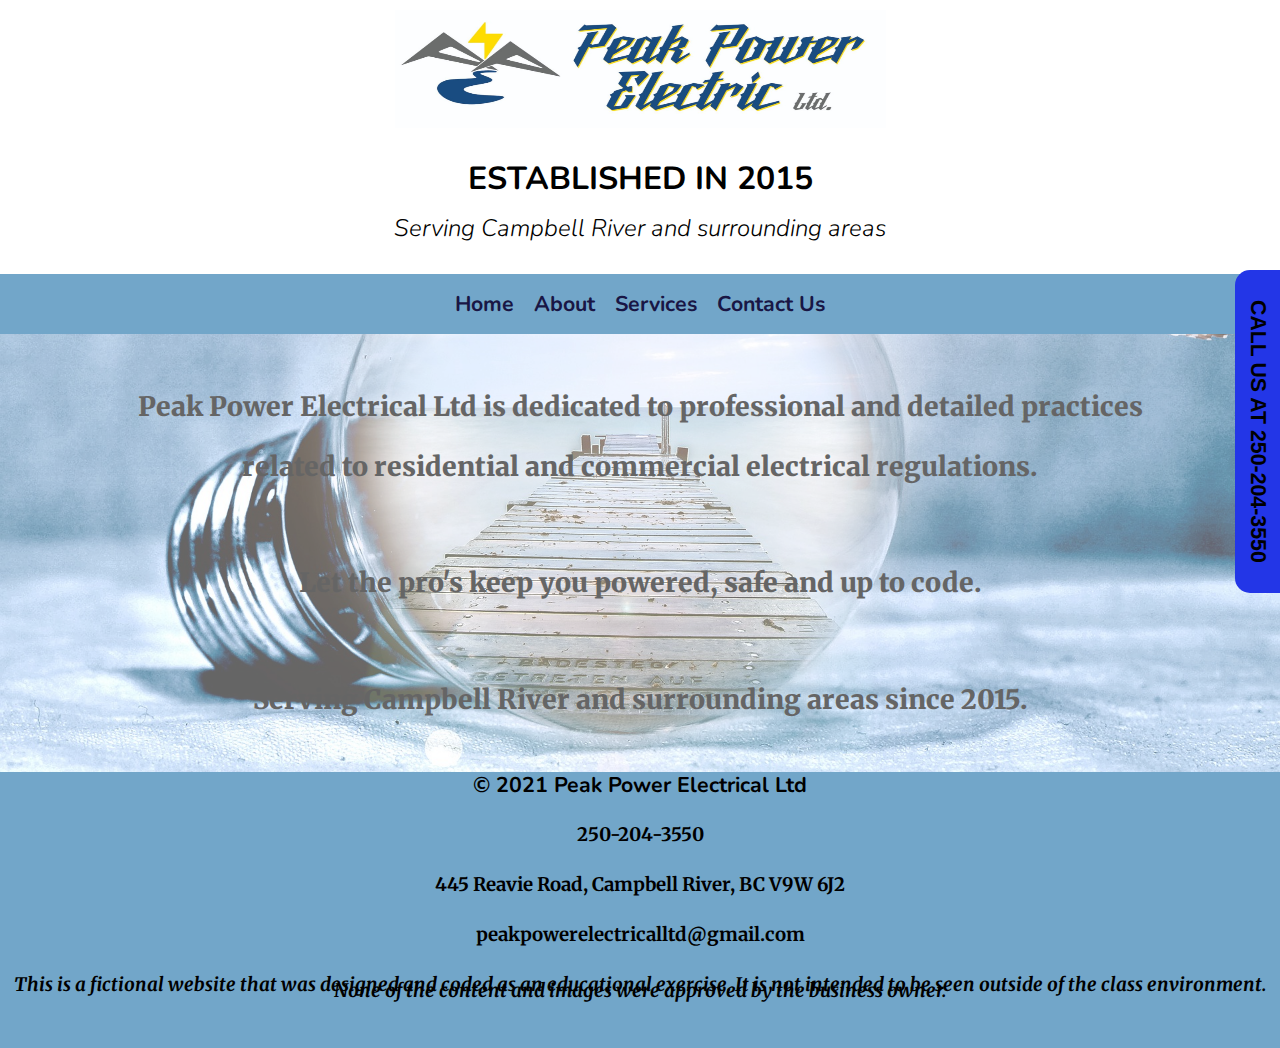
<file: index.html>
<!DOCTYPE html>
<html lang="en">
   
<head>
    <title>Home</title>
    <meta charset="utf-8">

  <link rel="icon" href="images/favicon.ico" type="image/x-icon"><!--logo used for favicon for page tab-->
    <link rel="stylesheet" href="style.css"><!--stylesheet link-->
    <link rel="preconnect" href="https://fonts.googleapis.com">
    <link rel="preconnect" href="https://fonts.gstatic.com" crossorigin>
    <link href="https://fonts.googleapis.com/css2?family=Nunito:ital,wght@0,400;0,600;1,400&display=swap" rel="stylesheet"><!--used google fonts in style.css as well-->
     
    <link rel="preconnect" href="https://fonts.googleapis.com">
    <link rel="preconnect" href="https://fonts.gstatic.com" crossorigin>
    <link href="https://fonts.googleapis.com/css2?family=Merriweather:wght@700&display=swap" rel="stylesheet"><!--second google font link-->
    
    <meta name=”viewport” content=”width=device-width, initial-scale=1”><!--scaling viewport. Some also in CSS-->
</head>

<body id="services"><!--body id used for page styling as to not effect other pages-->
    <div id="img">
    <section class="header">
        <header>
            <img src="images/peakpowerlogowname.jpg" height="118" width="491" alt="Peak Power Electrical Logo"><!--image used across all pages for header-->
            <h1>ESTABLISHED IN 2015</h1>
            <h2><i>Serving Campbell River and surrounding areas</i></h2><!--sub-scripts to header-->
        </header>
</section>

<nav>
        <div class="wrapper"><!--Navigation wrapper for CSS styling used across all pages-->
        <ul>
            <li><a href="index.html">Home</a></li> 
            <li><a href="about.html">About</a></li>
            <li><a href="services.html">Services</a></li>
            <li><a href="contact.html">Contact Us</a></li>
           </ul>
        </div>
</nav>

<main>
    <div class="box"><!--Text box used for typography and styling-->
        &nbsp;<!--used to add extra space between paragraphs for breaking up paragraph sections while still keeping proper line spacing in others-->
    <p>Peak Power Electrical Ltd is dedicated to professional and detailed practices</p>
        <p>related to residential and commercial electrical regulations.</p> 
    &nbsp;
    <p>Let the pro's keep you powered, safe and up to code.</p> 
    &nbsp;
        <p>Serving Campbell River and surrounding areas since 2015.</p>
        &nbsp;<!--added space needed between this section and footer otherwise was way too snug-->
</div>
</main>

<footer>
    <div class="wrapper"><!--wrapper ussed for footer throughout all pages-->
        &copy; 2021 Peak Power Electrical Ltd 
        <h6>250-204-3550</h6>
        <h6>445 Reavie Road, Campbell River, BC V9W 6J2</h6>
        <h6>peakpowerelectricalltd@gmail.com</h6>
        <h6><i>This is a fictional website that was designed and coded as an educational exercise. It is not intended to be seen outside of the class environment. None of the content and images were approved by the business owner.</i></h6>
    </div> 
</footer>

<a href=tel:2502043550 class="call-btn"><!--Side banner that moves with page as an easy way for user to contact the business. Used across all pages-->
    Call us at <b>250-204-3550</b>
</a>
        </div>
    </body>
</html>
</file>
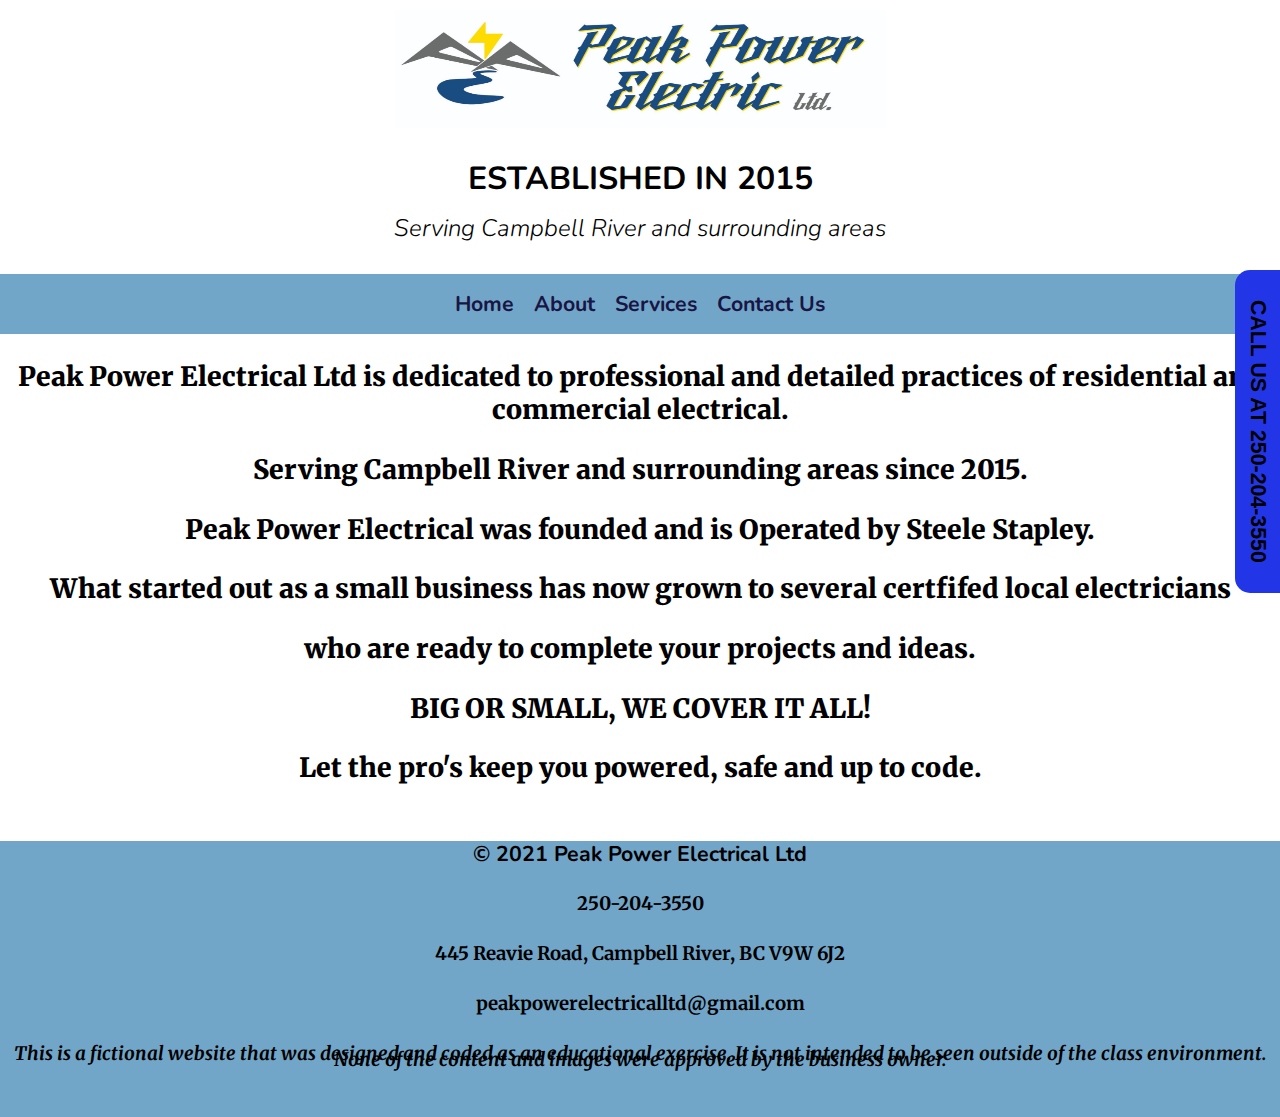
<file: about.html>
<!DOCTYPE html>
<html lang="en">   

<head>
    <title>About</title>
    <meta charset="utf-8">

    <link rel="icon" href="images/favicon.ico" type="image/x-icon">
    <link rel="stylesheet" href="style.css"><!--stylesheet link-->
    <link rel="preconnect" href="https://fonts.googleapis.com">
    <link rel="preconnect" href="https://fonts.gstatic.com" crossorigin>
    <link href="https://fonts.googleapis.com/css2?family=Nunito:ital,wght@0,400;0,600;1,400&display=swap" rel="stylesheet"><!--used google fonts in style.css as well-->
    
    
    <link rel="preconnect" href="https://fonts.googleapis.com">
    <link rel="preconnect" href="https://fonts.gstatic.com" crossorigin>
    <link href="https://fonts.googleapis.com/css2?family=Merriweather:wght@700&display=swap" rel="stylesheet"><!--FONT FOR HEADER-->

    <meta name=”viewport” content=”width=device-width, initial-scale=1”>
</head>

<body id="services"><!--body id used for page styling as to not effect other pages-->
    <div id="img">
    <section class="header">
        <header>
            <img src="images/peakpowerlogowname.jpg" height="118" width="491" alt="Peak Power Electrical Logo">
            <h1>ESTABLISHED IN 2015</h1>
            <h2><i>Serving Campbell River and surrounding areas</i></h2>
        </header>
</section>

<nav>
        <div class="wrapper">
        <ul>
            <li><a href="index.html">Home</a></li> 
            <li><a href="about.html">About</a></li>
            <li><a href="services.html">Services</a></li>
            <li><a href="contact.html">Contact Us</a></li>
           </ul>
        </div>
</nav>

<main>
    <div class="about-box">

        <p>Peak Power Electrical Ltd is dedicated to professional and detailed practices of residential and commercial electrical.</p>
        <p>Serving Campbell River and surrounding areas since 2015.</p>
        <p> Peak Power Electrical was founded and is Operated by Steele Stapley.</p>
        <p>What started out as a small business has now grown to several certfifed local electricians</p> 
        <p>who are ready to complete your projects and ideas.</p> 
        <p>BIG OR SMALL, WE COVER IT ALL!</p> 
        <p>Let the pro's keep you powered, safe and up to code.</p> 
        &nbsp;
        </div>
</main>

<footer>
    <div class="wrapper">
        &copy; 2021 Peak Power Electrical Ltd 
        <h6>250-204-3550</h6>
        <h6>445 Reavie Road, Campbell River, BC V9W 6J2</h6>
        <h6>peakpowerelectricalltd@gmail.com</h6>
        <h6><i>This is a fictional website that was designed and coded as an educational exercise. It is not intended to be seen outside of the class environment. None of the content and images were approved by the business owner.</i></h6>
    </div> 
</footer>

<a href=tel:2502043550 class="call-btn">
    Call us at <b>250-204-3550</b>
</a>
        </div>
    </body>
</html>
</file>
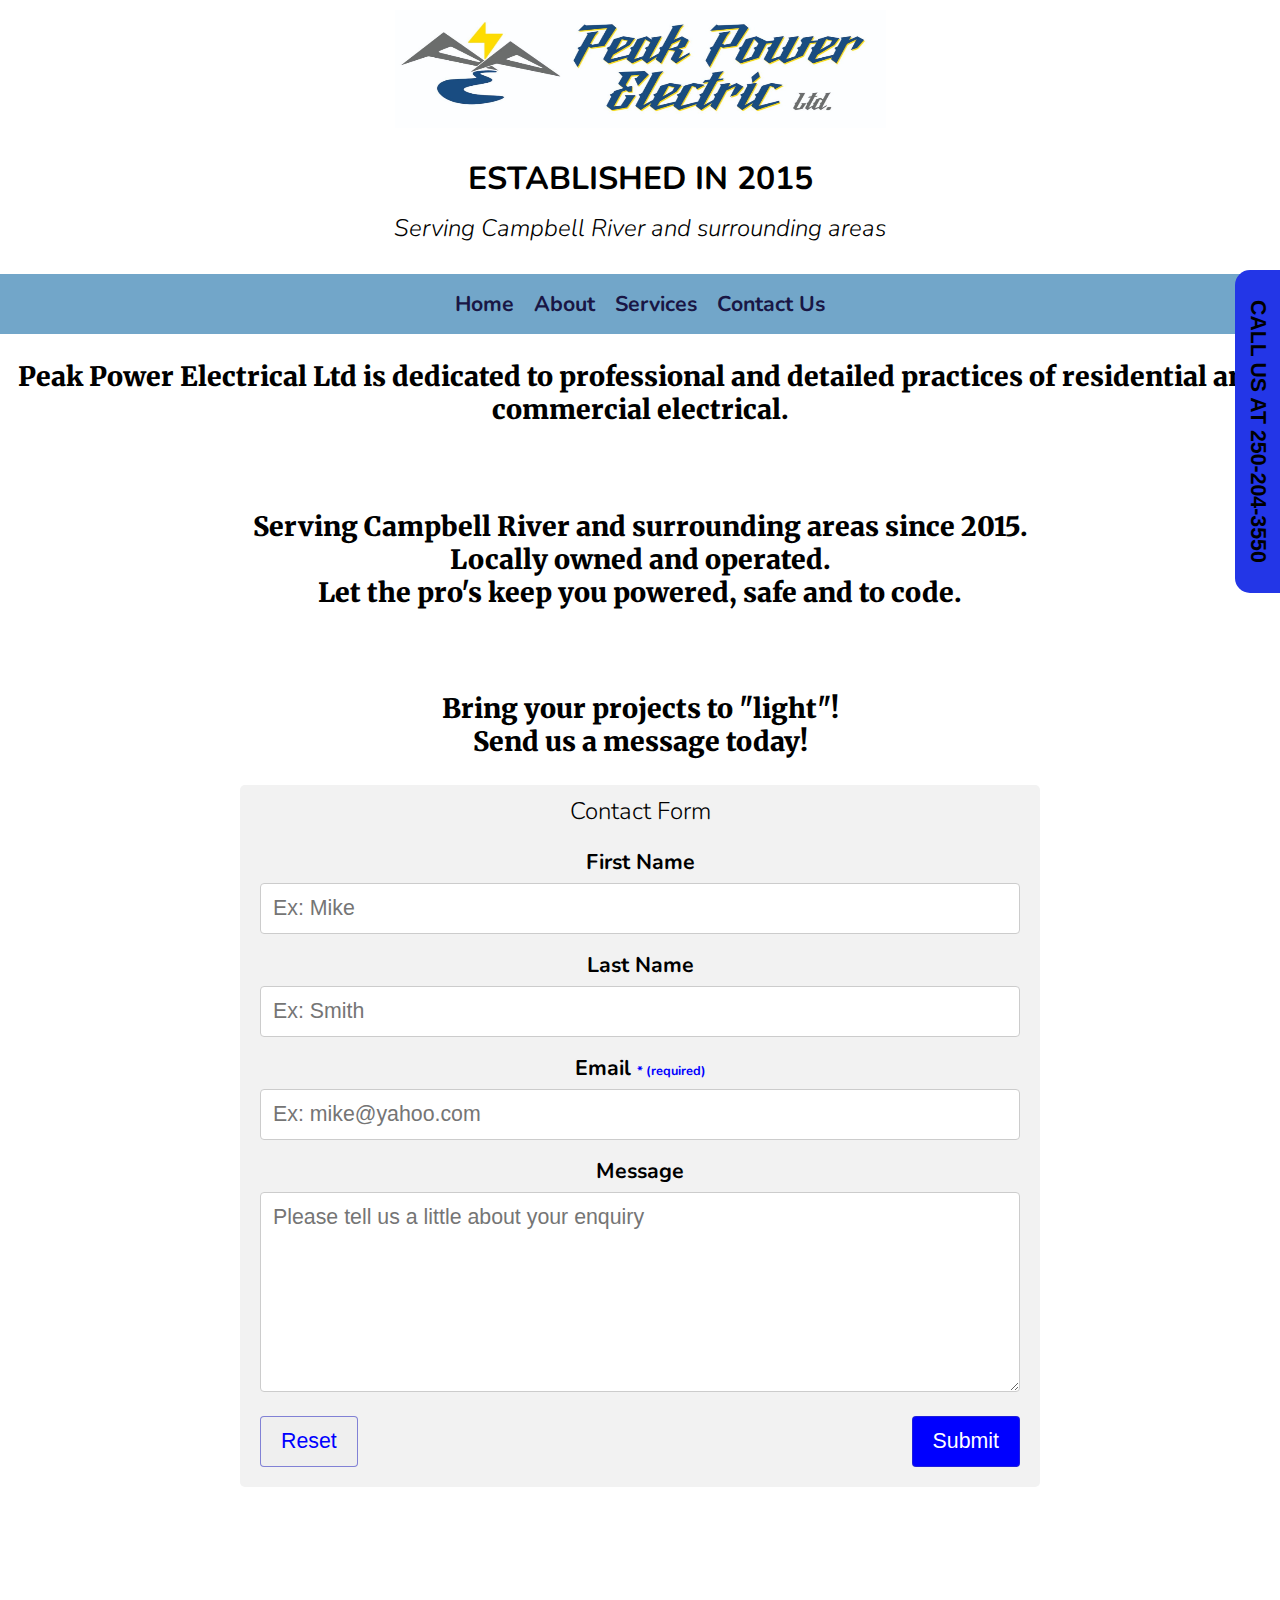
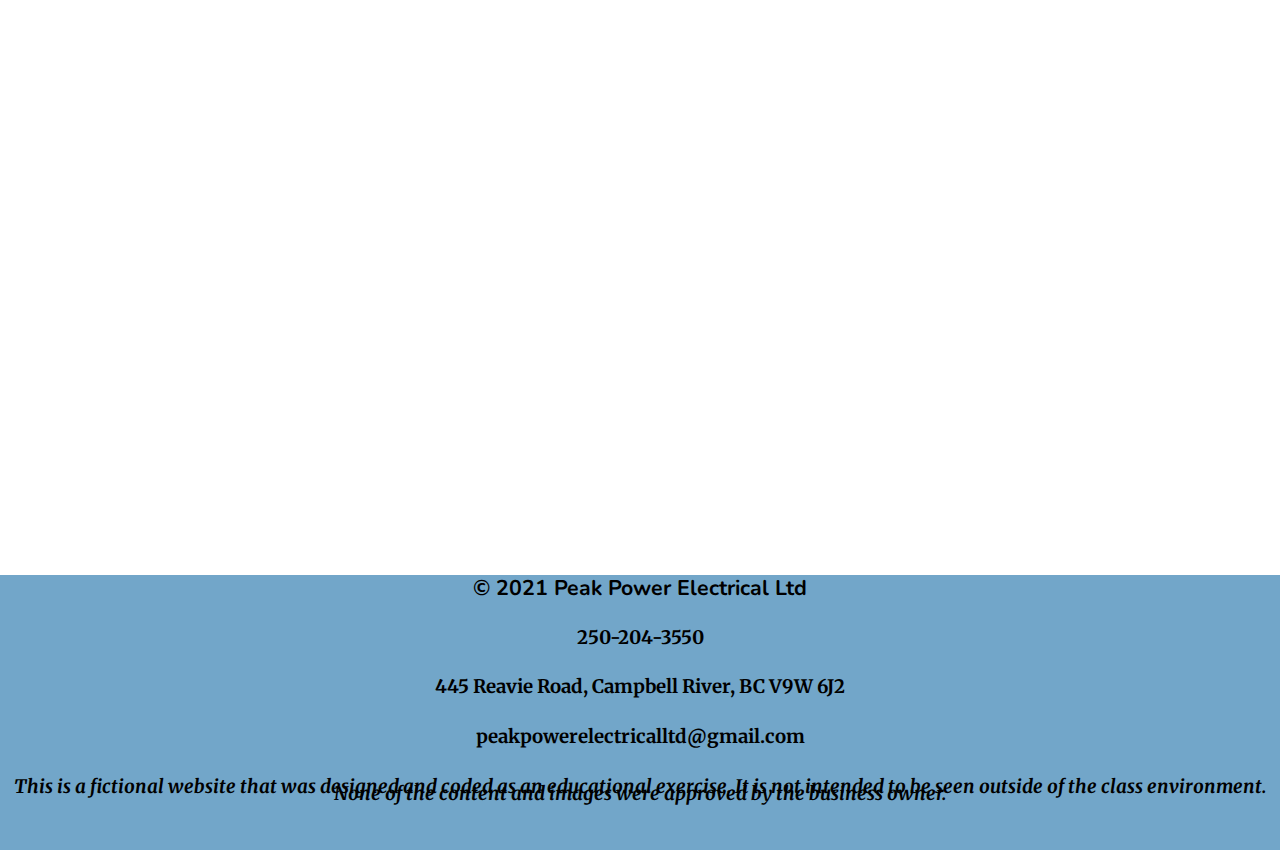
<file: contact.html>
<!DOCTYPE html>
<html lang="en">
    
<head>
    <title>Contact Us</title>
    <meta charset="utf-8">

    <link rel="icon" href="images/favicon.ico" type="image/x-icon">
    <link rel="stylesheet" href="style.css"><!--stylesheet link-->
    <link rel="preconnect" href="https://fonts.googleapis.com">
    <link rel="preconnect" href="https://fonts.gstatic.com" crossorigin>
    <link href="https://fonts.googleapis.com/css2?family=Nunito:ital,wght@0,400;0,600;1,400&display=swap" rel="stylesheet"><!--used google fonts in style.css as well-->

    <link rel="preconnect" href="https://fonts.googleapis.com">
    <link rel="preconnect" href="https://fonts.gstatic.com" crossorigin>
    <link href="https://fonts.googleapis.com/css2?family=Merriweather:wght@700&display=swap" rel="stylesheet"><!--FONT FOR HEADER-->
    <meta name=”viewport” content=”width=device-width, initial-scale=1”>
  </head>

<body id="services"><!--body id used for page styling as to not effect other pages-->
  <div id="img">
  <section class="header">
      <header>
        <img src="images/peakpowerlogowname.jpg" height="118" width="491" alt="Peak Power Electrical Logo">
          <h1>ESTABLISHED IN 2015</h1>
          <h2><i>Serving Campbell River and surrounding areas</i></h2>
      </header>
</section>

<nav>
  <div class="wrapper">
        <ul>
            <li><a href="index.html">Home</a></li> 
            <li><a href="about.html">About</a></li>
            <li><a href="services.html">Services</a></li>
            <li><a href="contact.html">Contact Us</a></li>
           </ul>
        </div>
</nav>

  <main>
      <p>Peak Power Electrical Ltd is dedicated to professional and detailed practices of residential and commercial electrical.</p>
      &nbsp;
      <p>Serving Campbell River and surrounding areas since 2015.<br>
      Locally owned and operated.<br>
      Let the pro's keep you powered, safe and to code.</p>
    &nbsp;
    <p>Bring your projects to "light"! 
      <br>
      Send us a message today!</p>
</main>

<div class="wrapper-form"><!--form for contact submission-->
    <h2>Contact Form</h2>
    <form method="post" action="https://learndigital.dev/programs/dgl103-form.php">
      <label for="fname">First Name</label>
      <input type="text" id="fname" name="firstname" placeholder="Ex: Mike">
  
      <label for="lname">Last Name</label>
      <input type="text" id="lname" name="lastname" placeholder="Ex: Smith">
  
      <label for="email">Email <span class="label-required">* (required)</span></label>
      <input type="email" id="email" name="email" placeholder="Ex: mike@yahoo.com" required>
   
      <label for="message">Message</label>
      <textarea id="message" name="message" placeholder="Please tell us a little about your enquiry" style="height:200px"></textarea>
  
      <div class="wrapper-button">
        <input type="reset" value="Reset"><!--reset button for form-->
        <input type="submit" value="Submit"><!--submit button for form-->
      </div>
    </form>
  </div>

<br><!--embedded link for inline google maps of the company-->
  <iframe src="https://www.google.com/maps/embed?pb=!1m26!1m12!1m3!1d10265.726399862735!2d-125.22238360788458!3d49.96576407058127!2m3!1f0!2f0!3f0!3m2!1i1024!2i768!4f13.1!4m11!3e6!4m3!3m2!1d49.9613696!2d-125.2032512!4m5!1s0x5462a97cf96d2a7b%3A0x63b888bf30aabea1!2speak%20power%20electrical%20ltd!3m2!1d49.9689701!2d-125.223805!5e0!3m2!1sen!2sca!4v1638130717533!5m2!1sen!2sca" width="800" height="650" style="border:0;" allowfullscreen="" loading="lazy"></iframe>
<br>

<footer>
    <div class="wrapper">
        &copy; 2021 Peak Power Electrical Ltd 
        <h6>250-204-3550</h6>
        <h6>445 Reavie Road, Campbell River, BC V9W 6J2</h6>
        <h6>peakpowerelectricalltd@gmail.com</h6>
        <h6><i>This is a fictional website that was designed and coded as an educational exercise. It is not intended to be seen outside of the class environment. None of the content and images were approved by the business owner.</i></h6>
    </div> 


</footer>

<a href=tel:2502043550 class="call-btn">
    Call us at <b>250-204-3550</b>
</a>
        </div>
    </body>
</html>
</file>
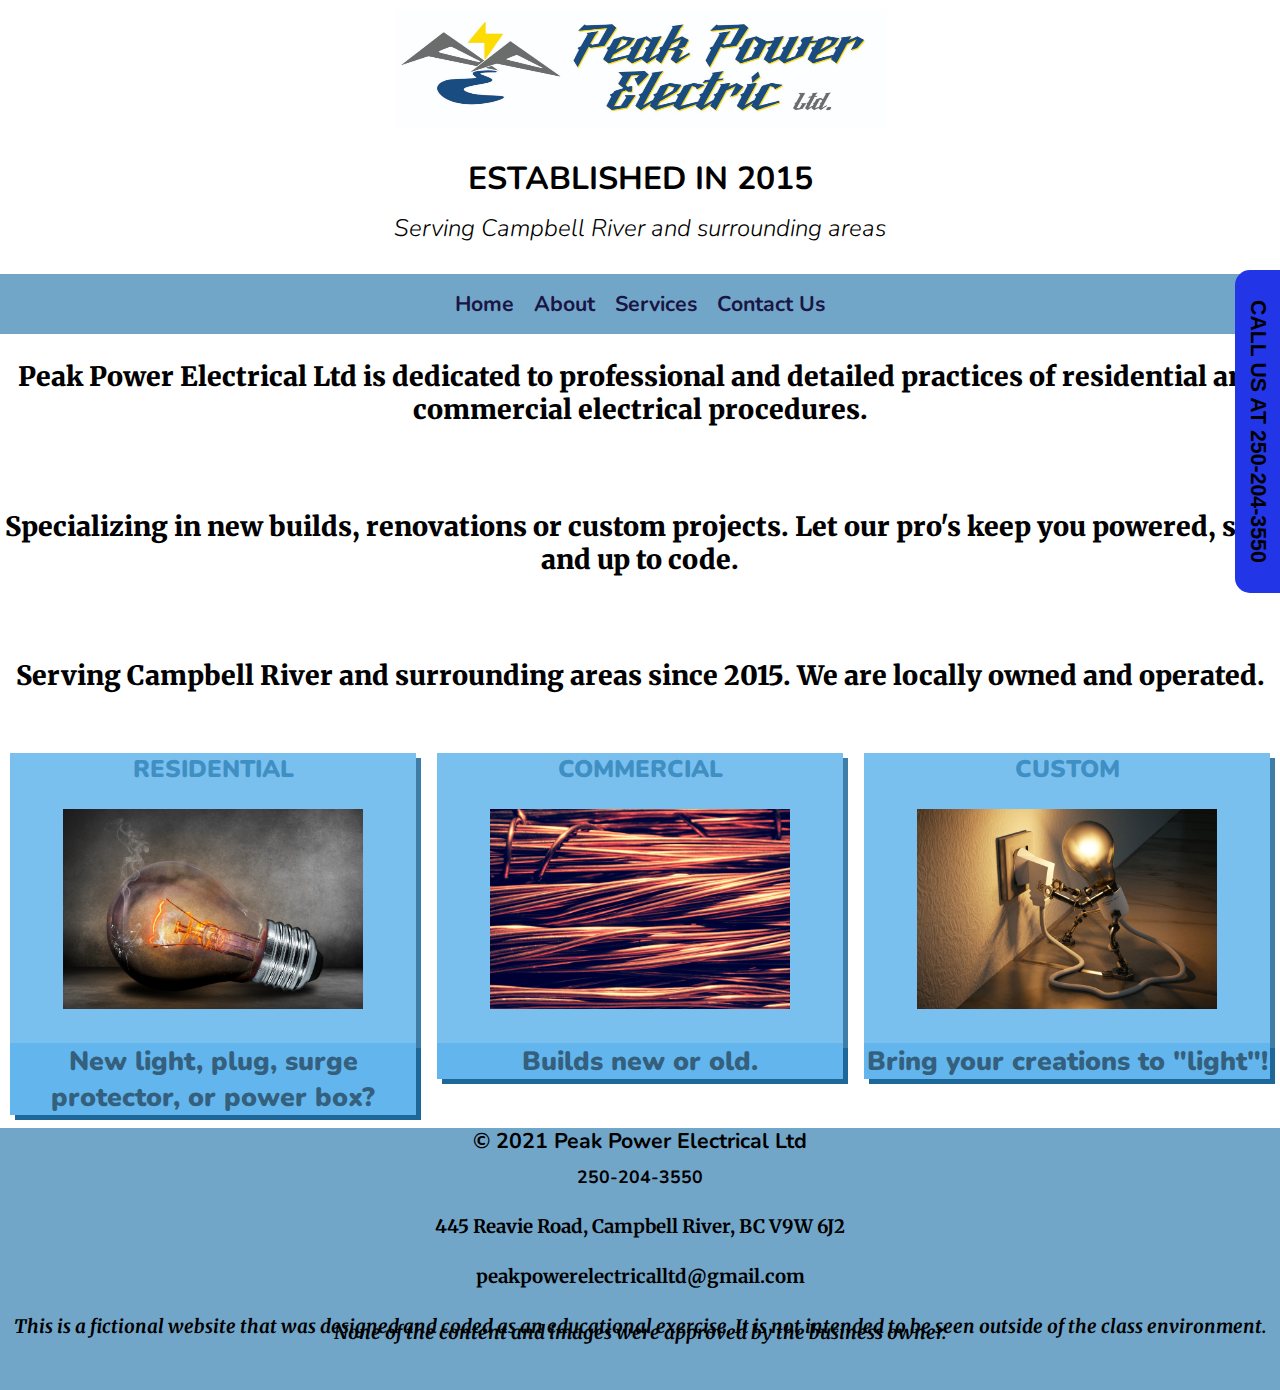
<file: services.html>
<!DOCTYPE html>
<html lang="en">
   
<head>
     <title>Services</title>
     <meta charset="utf-8">
   
    <link rel="stylesheet" href="style.css"><!--stylesheet link-->
    <link rel="icon" href="images/favicon.ico" type="image/x-icon">
        <link rel="preconnect" href="https://fonts.googleapis.com">
        <link rel="preconnect" href="https://fonts.gstatic.com" crossorigin>
        <link href="https://fonts.googleapis.com/css2?family=Nunito:ital,wght@0,400;0,600;1,400&display=swap" rel="stylesheet"><!--used google fonts in style.css as well-->

    <link rel="preconnect" href="https://fonts.googleapis.com">
    <link rel="preconnect" href="https://fonts.gstatic.com" crossorigin>
    <link href="https://fonts.googleapis.com/css2?family=Merriweather:wght@700&display=swap" rel="stylesheet"><!--FONT FOR HEADERS-->
    <meta name=”viewport” content=”width=device-width, initial-scale=1”>
</head>

<body id="services"><!--body id used for page styling as to not effect other pages-->
    <div id="img">
    <section class="header">
        <header> 
            <img src="images/peakpowerlogowname.jpg" height="118" width="491" alt="Peak Power Electrical Logo">
            <h1>ESTABLISHED IN 2015</h1>
            <h2><i>Serving Campbell River and surrounding areas</i></h2>
        </header>
</section>

<nav>
        <div class="wrapper">
        <ul>
            <li><a href="index.html">Home</a></li> 
            <li><a href="about.html">About</a></li>
            <li><a href="services.html">Services</a></li>
            <li><a href="contact.html">Contact Us</a></li>
           </ul>
        </div>
</nav>

<main>
    <p>Peak Power Electrical Ltd is dedicated to professional and detailed practices of residential and commercial electrical procedures.</p>
    &nbsp;
    <p>Specializing in new builds, renovations or custom projects. Let our pro's keep you powered, safe and up to code.</p>
    &nbsp;
    <p>Serving Campbell River and surrounding areas since 2015. We are locally owned and operated.</p>
    
<section>
<div class="card-deck">

<div class="card">
        <div class="card-body">
         <h3>RESIDENTIAL</h3>
                <img src= "images/lightfizzle.jpg" class="card-img-top" alt="RESIDENTIAL" width="300"> <!--needed to adjust heights on all images. All images are landscape jpg's-->  
            <div class="card-body">    
             <p class="card-text">New light, plug, surge protector, or power box?</p>
        </div>
    </div>
</div>

<div class="card">
    <div class="card-body">
       <h3>COMMERCIAL</h3>
        <img src="images/wire-2681887.jpg" class="card-img-top" alt="COMMERCIAL" width="300">
        <div class="card-body">
            <p class="card-text">Builds new or old.</p>
        </div>
    </div>
</div>

<div class="card"><!--Cards used for key areas of services provided with picture and basic write up-->
    <div class="card-body">
      <h3>CUSTOM</h3>
        <img src="images/plugman.jpg" class="card-img-top" alt="CUSTOM" width="300">
        <div class="card-body">
            <p class="card-text">Bring your creations to "light"!</p>
    </div>
  </div>
</div>

</div>
</section>
</main>

<footer>
    <div class="wrapper">
        &copy; 2021 Peak Power Electrical Ltd 
        <h5>250-204-3550</h5>
        <h6>445 Reavie Road, Campbell River, BC V9W 6J2</h6>
        <h6>peakpowerelectricalltd@gmail.com</h6>
        <h6><i>This is a fictional website that was designed and coded as an educational exercise. It is not intended to be seen outside of the class environment. None of the content and images were approved by the business owner.</i></h6>
    </div> 
</footer>

<a href=tel:2502043550 class="call-btn">
    Call us at <b>250-204-3550</b>
</a>
        </div>
    </body>
</html>
</file>
<file: style.css>
/*Start of Consitency across all pages*/

* { box-sizing: border-box;} 

body {
  font-family: 'Nunito', sans-serif; /*main font used*/
  font-size: 16pt;
  text-align: center;
  margin: auto;
  min-width: fit-content;
  min-height: fit-content;
  color: black;
  font-weight: bolder;
}

header { 
  grid-column: 1/5;
  position: static;
  font-family: 'Nunito', sans-serif;
  display: inline-block;
  padding: 10px;
  text-decoration: none;
  margin: auto;
  color:black;
  justify-content: left;
}

/*Start of in-body elements and attributes. Many are in header hence why they are here instead of lower*/

h1 {
  font-size: 24pt;
  font-family: 'Nunito', sans-serif;
}

h2 {
  margin-top: -10px;
  font-family: 'Nunito', serif; 
  font-size: 18pt;
  text-align: center;
  font-weight:300;
}

h3{
  font-family: 'Nunito', sans-serif;
  font-size: 18pt;
  color: #1f72aaa1;
  font-weight: bolder;
}

h6{
  font-size: 14pt;
  font-family:'Merriweather', sans-serif;/*secondary font used*/
}

p {
  font-family:'Merriweather', sans-serif;/*second font for body that is similar to what is already used to keep consistency*/
  font-size: 20pt;    
  font-weight: 900;
}

/*End of in body elements and attributes*/

/* start navigation  Kept consistent across all pages*/

nav {
  grid-column:1/5;
	font-family: 'Nunito', sans-serif, ;
  font-size: 16pt;
	background-color: #1f72aaa1;
	color: #00060a;
  }

  nav .wrapper {/*nav wrapper renamed due to conflict within css*/
	width: 100%;
	margin: auto;
  padding: 0 15px;
  }

  nav ul {
  display:flex;
  align-content: center;
	justify-content:center;
  list-style-type: none;
	margin: 0;
	padding: 0;
  }
  
  nav li { display: inline; }
  
  nav li a { 
	padding: 15px;
	display: inline-block;
	text-decoration: none;
	color: #191645;
  padding-left: 10px;
  padding-right: 10px;
  }
  
  nav li a:hover { 
	background-color: #1c6494dc;
	color: #00060a;
  }
/* end navigation */

.wrapper img { width: 100%; }/*set for all wrapper images as to not loose quality. Individual images also styled according to their flex box, card or container accordingly*/

/*Beginning of Footer*/

footer {
  line-height: 30%;;
  text-align: center;
  grid-column:1/5;
  margin: 0 auto;
  width: auto;
  background-color: #1f72aaa1;
  color: black;
}

footer .wrapper { 
  width:100%;
  margin:auto;
  padding:10px;
}
/*End of footer*/

/*End of Consitency across all pages*/

/*Start of Index CSS*/

.box{/*background image set in box on homepage although couldn't get text to not be styled too with the opacity*/
    background-image: url("images/beachbulb.jpg");
    background-size:contain;
    background-repeat: no-repeat;
    background-position: center;
    background-attachment:fixed;
    border-width: 1px;
    background-color:  white;
    opacity: .6;/*opacity set on box so the image wasn't as overpowering*/
    text-align: center;
}

/*End of Index CSS*/


/*Start of Contact CSS*/

#contact body {
  
    background-image: url("../images/forestmanbulb.jpg"); /*image from pexels*/
    background-size: cover;
    background-position: center;
    background-attachment:fixed;
    background-repeat:no-repeat;
    border-width: 1px;  
    background-color: white;
  }
   /*THE ABOVE IS CODE i WAS GOING TO ADJUST AS IT STILL WAS WORKING BUT RUNNING OUT OF TIME!!!!*/

  /*Contact Box*/ 

/*Start of Services CSS*/

#services body {
    background-color:white;    
    padding: 10px;
    border-width: 1px;
}

/*card deck group in "services" page*/
section{
  justify-content: space-evenly;
 align-content: stretch;
}

.card-deck {
  column-count:3;
  padding:10px 10px;
  flex-direction: row;
  flex-wrap: nowrap;
}/*card set*/

.card {
 justify-content: space-evenly;
 align-content: stretch;
}/*card itself*/

.card-body {  
  background-color:#5fb4ecd5;
  box-shadow: 5px 5px #176396d5; 
}/*cards body*/

.card-img-top {
justify-content: space-evenly;
} /*images in cards*/

.card-text{
  font-family: 'Nunito', sans-serif, italic; 
  color:rgba(0, 0, 0, 0.473); 
  text-align: center;
}/*Used for image sizing and orientation on services page*/

/*End of Services CSS*/

/* Hover effects for buttons*/

input[type="reset"] {
  color: blue;
  padding: 12px 20px;
  border: 1px solid rgba(53, 53, 196, 0.589);
  border-radius: 4px;
  cursor: pointer;
}

input[type="reset"]:hover {
  background-color: #d1efe3;
}

input[type="submit"] {
  background-color: blue;
  color: white;
  padding: 12px 20px;
  border: 1px solid rgba(53, 53, 196, 0.589);
  border-radius: 4px;
  cursor: pointer;
}

input[type="submit"]:hover {
  background-color: rgb(103, 153, 219);
}

/*form structure located on contacts page */

.wrapper-form {
  border-radius: 5px;
  background-color: #f2f2f2;
  padding: 20px;
  max-width: 800px;
  margin: 0 auto;
}

.wrapper-button {
  display: flex;
  justify-content: space-between;
}

/*FORM CONTROLS */

input,
select,
textarea {
  font-size: 1em;
}

input[type="text"],
select,
textarea {
  width: 100%;
  padding: 12px;
  border: 1px solid #ccc;
  border-radius: 4px;
  margin-top: 6px;
  margin-bottom: 16px;
  resize: vertical;
}

input[type="email"] {
  width: 100%;
  padding: 12px;
  border: 1px solid #ccc;
  border-radius: 4px;
  margin-top: 6px;
  margin-bottom: 16px;
  resize: vertical;
}

textarea {
  font-family: sans-serif;
}

.label-required {
  font-size: 0.8rem;
  color: blue;
}

/*End of Contact CSS*/

/*Call Button or ribbon across all pages so it stays stationary as page is scrolled as well as styling*/

.call-btn {
    background-color: rgb(35, 54, 231);
    color: black;
    text-decoration: none;
    font-family: sans-serif;
    text-transform: uppercase;
    padding: 30px 10px;
    position: fixed;
    right: 0;
    top: 30%;
    writing-mode: vertical-rl;
    border-radius: 15px 0 0 15px;
}
/*Call button End*/
</file>
